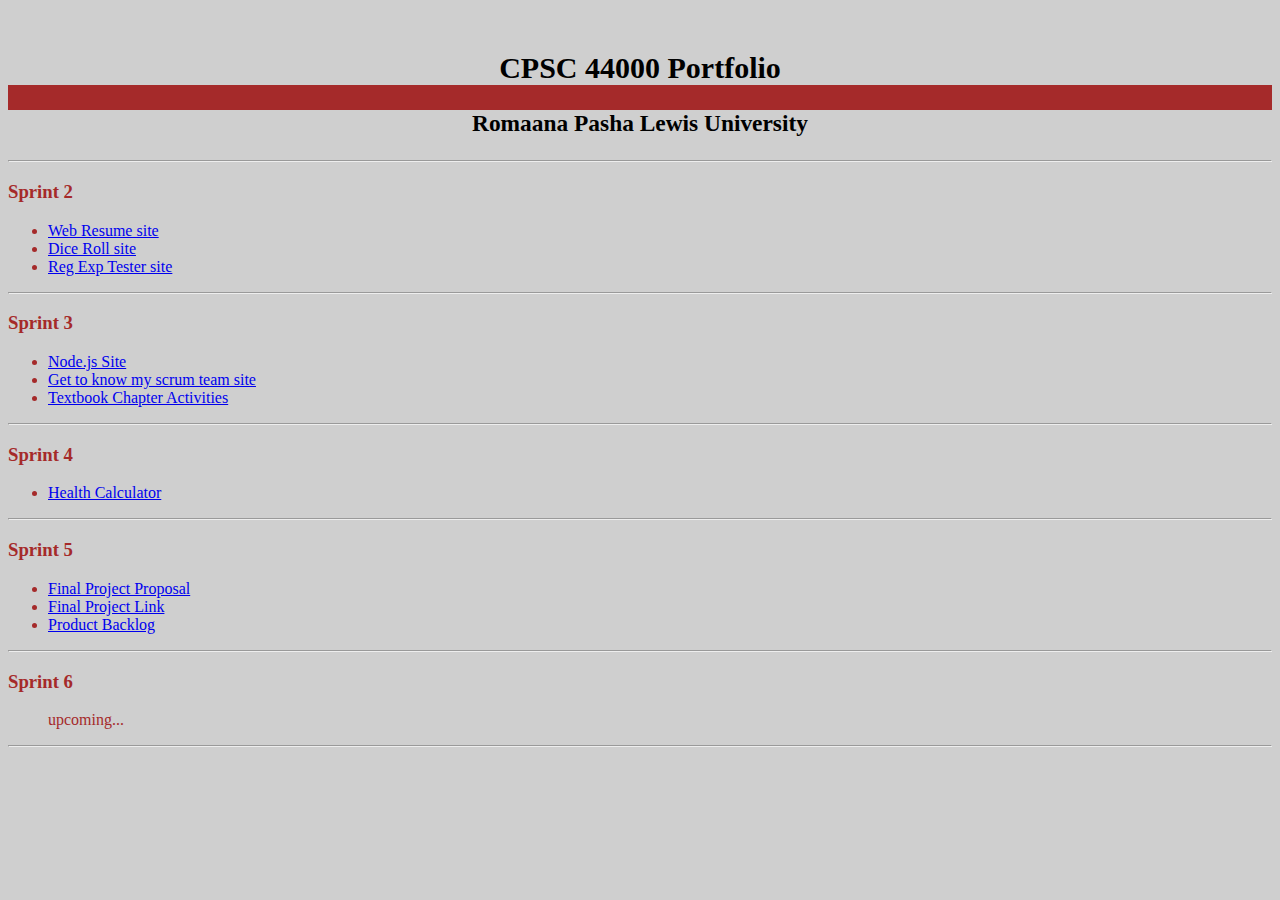
<file: client/index.html>
<!--
 Author: Romaana Pasha
 Class:  Software Engineering
 Project: Lab 2 / Course Syllabus
 Description: This is the first version of my Course Syllabus application and is being submitted as part of Lab 2.
--> 
<link rel="stylesheet" rel="noopener" target="_blank" href="index.css">
<title>Landing Page</title>
<html>
  <br>
  <div class = title> 
  <h2>CPSC 44000 Portfolio</h2>
  <h3>Romaana Pasha Lewis University</h3>
  </div>
  <hr>
  <div class = sprint>
  <h3> Sprint 2 </h3>
  <ul>
    <li> <a href = "resume.html"> Web Resume site</a></li>
    <li> <a href = "dice.html">Dice Roll site</a></li>
    <li> <a href = "regexp.html">Reg Exp Tester site</a></li>
  </ul>
  <hr>
  <h3> Sprint 3 </h3>
  <ul>
    <li> <a href = "https://nodejs-hello-world-rp.azurewebsites.net"> Node.js Site</a></li>
    <li> <a href = "https://gettingtoknoweachother.azurewebsites.net/">Get to know my scrum team site</a></li>
    <li> <a href = "https://nodejs-hello-world-rp.azurewebsites.net"> Textbook Chapter Activities </a></li>
  </ul>
  <hr>
  <h3> Sprint 4 </h3>
  <ul>
    
    <li> <a href = "https://health-insurance-risk-calculator.azurewebsites.net/">Health Calculator</a></li>
  </ul>
  <hr>
  <h3> Sprint 5 </h3> 
  <ul>
    <li> <a href = "https://lively-wave-035720c10.azurestaticapps.net"> Final Project Proposal</a></li>
    <li> <a href = "https://brickmarket.azurewebsites.net">Final Project Link</a></li>
    <li> <a href = "https://github.com/orgs/lewis-scrumbags/projects/2/views/1">Product Backlog</a></li>

  </ul>
  <hr>
  <h3> Sprint 6 </h3>
  <ul>
   <p>upcoming...</p>
  </ul>
  <hr>
</div>

</html>
</file>
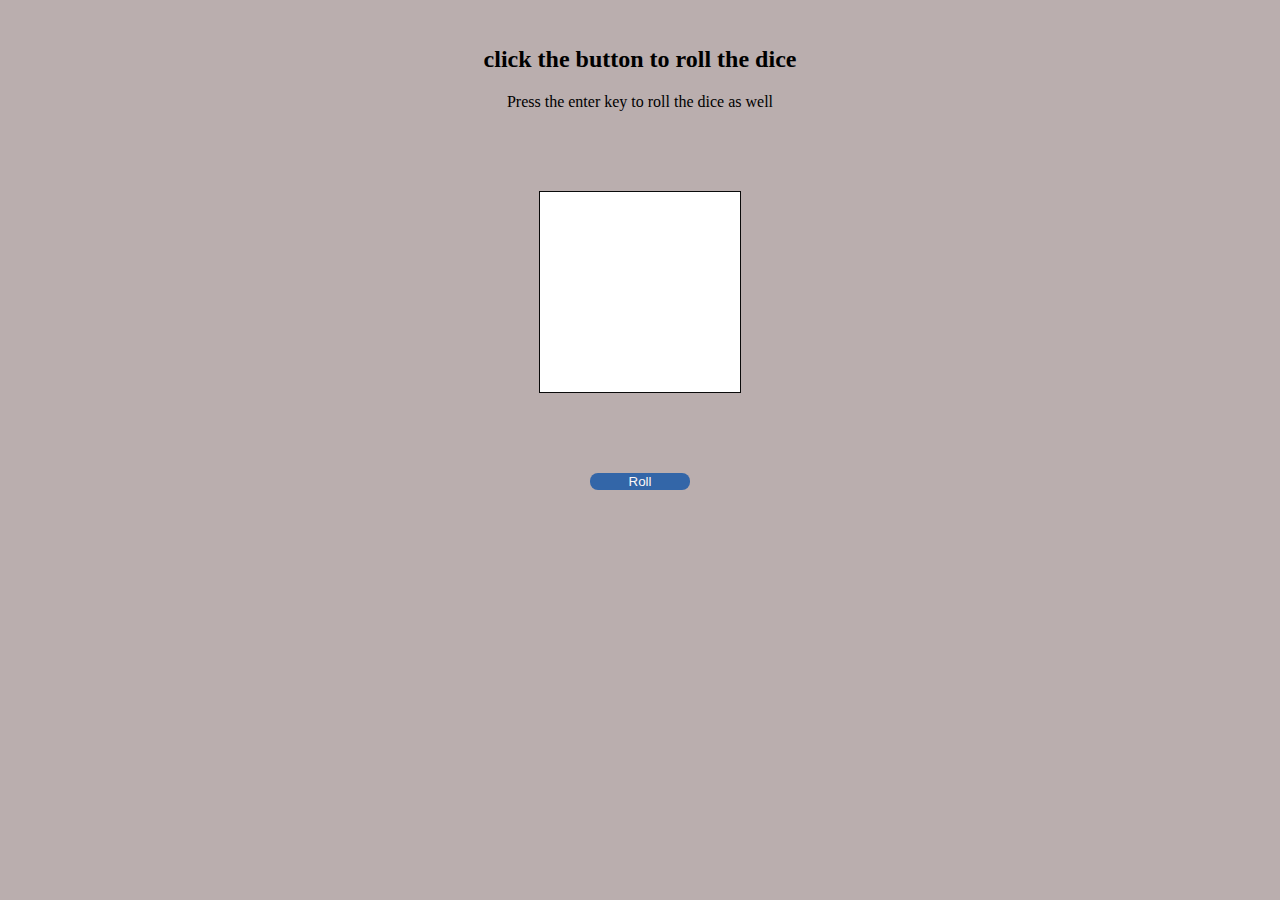
<file: client/dice.html>
<html>
<head>
    <link rel="stylesheet" href="dice.css">
    <title>Dice Roller</title>   
</head>  
<br>
<h2>click the button to roll the dice </h2>
<p>Press the enter key to roll the dice as well</p>
<body>
  <p id="dice"></p>
  <button id="button">Roll</button>
  <script src="dice.js"></script>
</body>
</html>
</file>
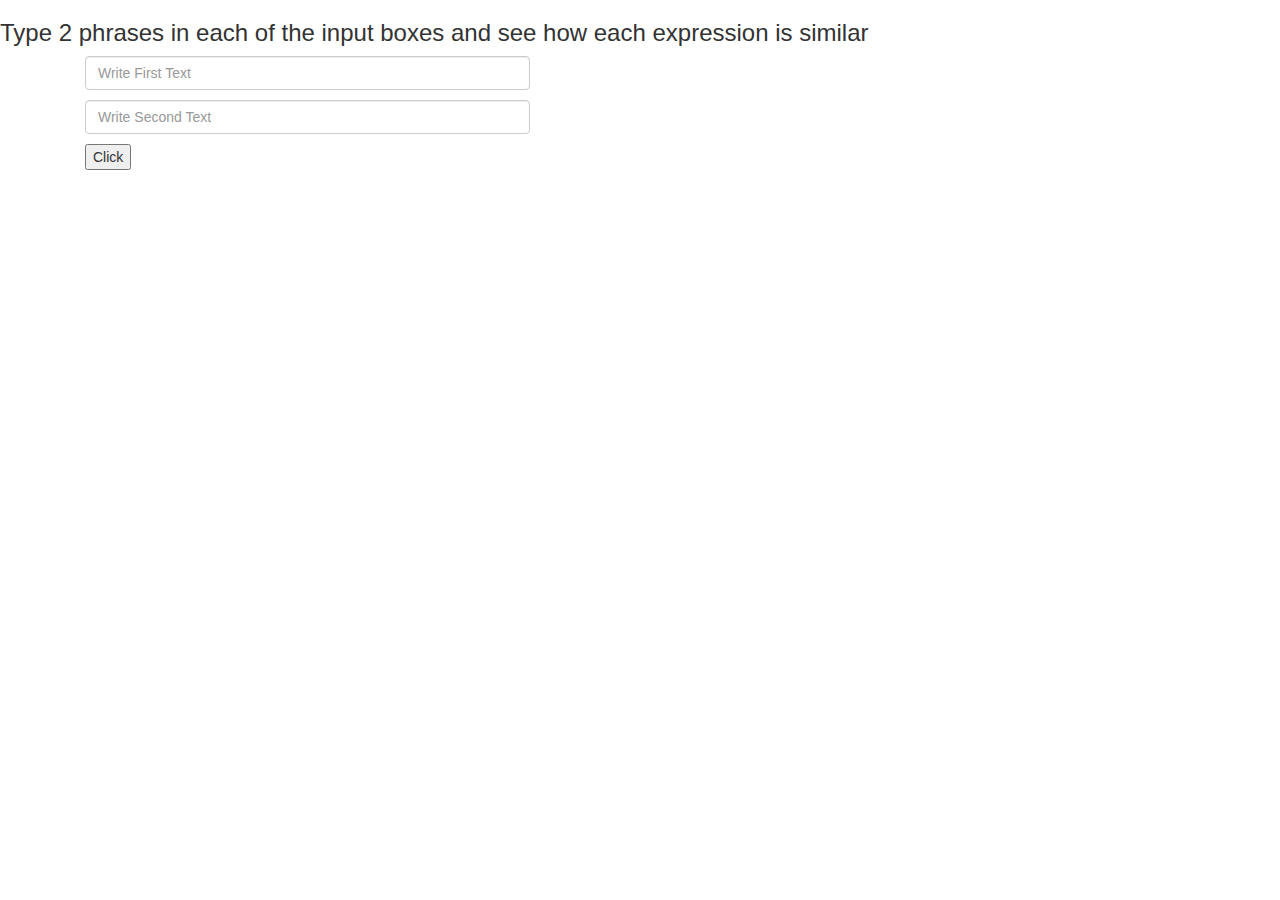
<file: client/regexp.html>
<!--
 Author: Romaana Pasha
 Class:  Software Engineering
 Project: Lab 2 / Course Syllabus
 Description: This is the first version of my Course Syllabus application and is being submitted as part of Lab 2.
-->
<head>
    <title>Reg Exp Tester</title>
    <link rel="stylesheet" href="https://maxcdn.bootstrapcdn.com/bootstrap/3.4.0/css/bootstrap.min.css">
    <script src="regexp.js"></script>
 </head>

 <body>
    <h3>Type 2 phrases in each of the input boxes and see how each expression is similar</h3>
    <div class="container">
       <div class="col-sm-5">
          <p><input type="text" id="first_input" class="form-control" placeholder="Write First Text" /></p>
          <p><input type="text" id="second_input" onkeyup="compare_input();" class="form-control" placeholder="Write Second Text" /></p>
          <button id="button">Click</button>
       </div>
    </div>
 </body>
 </html>
</file>
<file: client/index.css>
* {
    
 
  background-color: rgb(207, 207, 207);
}

.title{
  text-align: center;
  background-color: brown;
  font-size: 20px;
}
.sprint{
  color: brown;

}
</file>
<file: client/dice.css>
* {
    
    text-align: center;
    background-color: rgb(186, 174, 174);
  }
  button {
    background-color: rgb(51, 102, 168);
    border-radius: 8px;
    border: none;
    color: rgb(251, 246, 246);
    width: 100px;
   
  }
  #dice {
    background-color:white;
    text-align: center;
    height: 200px;
    width: 200px;
    margin: 80px auto;
    border: 1px solid rgb(10, 10, 10); 
    font-size:80px;
  }
</file>
